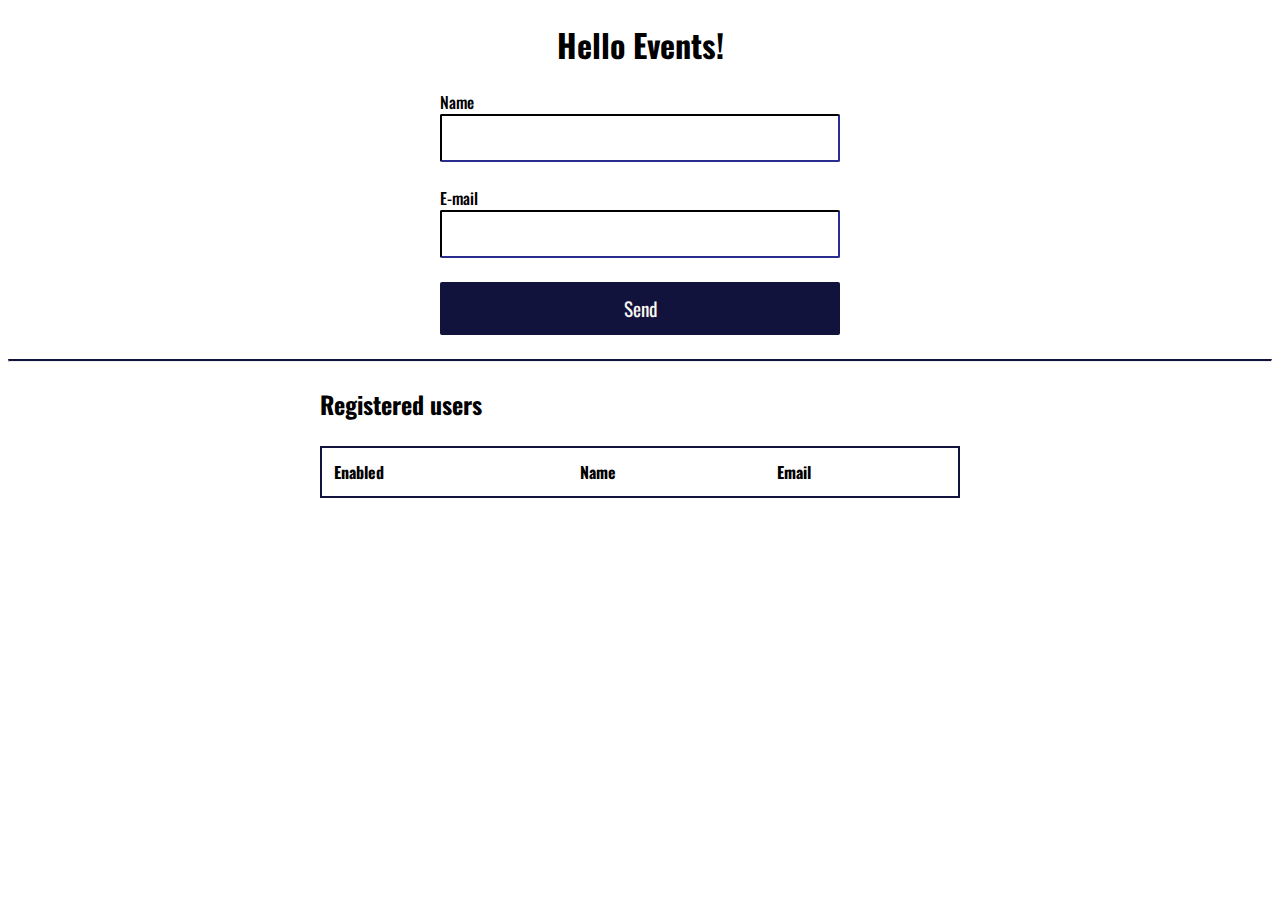
<file: examples/events/index.html>
<!DOCTYPE html>
<html lang="en">
	<head>
		<meta charset="UTF-8" />
		<meta name="viewport" content="width=device-width, initial-scale=1.0" />
		<link rel="stylesheet" href="events.css" />
		<link rel="preconnect" href="https://fonts.googleapis.com" />
		<link rel="preconnect" href="https://fonts.gstatic.com" crossorigin />
		<link
			href="https://fonts.googleapis.com/css2?family=Oswald:wght@200;400;500;700&display=swap"
			rel="stylesheet"
		/>
	</head>
	<body>
		<h1 id="header">Hello Events!</h1>
		<form id="form">
			<label for="input-name">Name</label>
			<input id="input-name" type="text" />
			<label for="input-mail">E-mail</label>
			<input id="input-mail" type="email" />
			<button type="submit">Send</button>
		</form>
		<hr />
		<table>
			<caption>
				Registered users
			</caption>
			<thead>
				<tr>
					<th>Enabled</th>
					<th>Name</th>
					<th>Email</th>
				</tr>
			</thead>
			<tbody id="table-body"></tbody>
		</table>
		<script src="events.js"></script>
	</body>
</html>
</file>
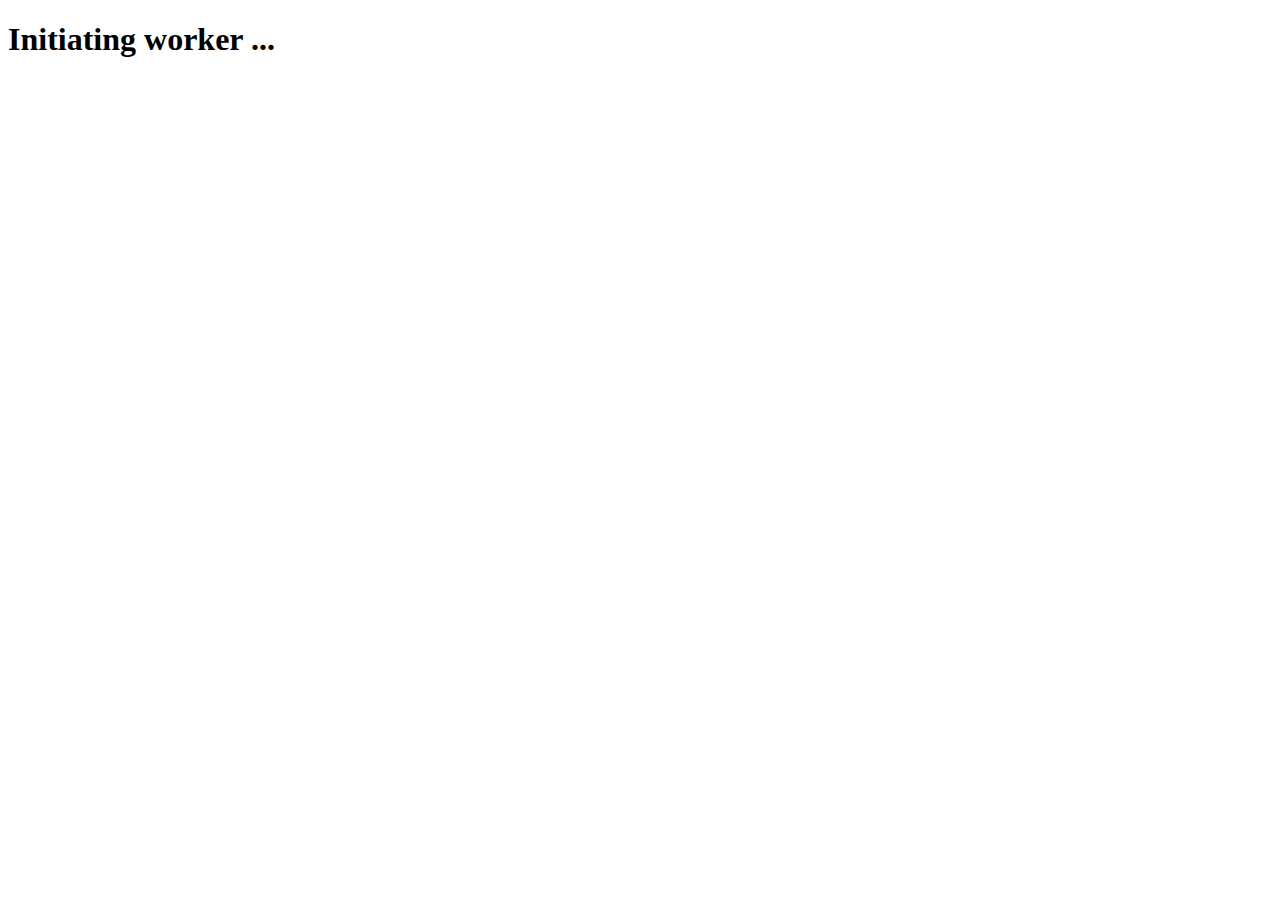
<file: examples/async/worker/index.html>
<!DOCTYPE html>
<html lang="en">
	<head>
		<meta charset="UTF-8" />
		<meta name="viewport" content="width=device-width, initial-scale=1.0" />
		<link rel="preconnect" href="https://fonts.googleapis.com" />
		<link rel="preconnect" href="https://fonts.gstatic.com" crossorigin />
		<link
			href="https://fonts.googleapis.com/css2?family=Oswald:wght@200;400;500;700&display=swap"
			rel="stylesheet"
		/>
	</head>
	<body>
		<h1 id="worker-out">Initiating worker ...</h1>
		<script src="main.js"></script>
	</body>
</html>
</file>
<file: examples/events/events.css>
:root {
	--primary-color: #11133c;
	--secondary-color: #79fe9d;
	--white: #fcf8f3;
	--border-width: 2px;
	--spacing1: 12px;
	--spacing2: 24px;
	--spacing3: 44px;
	--toggle-switch-width: 36px;
}

body {
	font-family: "Oswald", sans-serif;
}

h1 {
	text-align: center;
}

button {
	border: none;
	cursor: pointer;
}

* {
	box-sizing: border-box;
}

form {
	margin: auto;
	width: 25rem;
	max-width: 100%;
}

label {
	font-weight: 500;
}

input,
button {
	font-family: inherit;
	width: 100%;
	border-radius: var(--border-width);
}

input {
	display: block;
	padding: var(--spacing1);
	margin-bottom: var(--spacing2);
	border-color: var(--primary-color);
}

button {
	background-color: var(--primary-color);
	color: var(--white);
	padding: var(--spacing1);
	font-size: 1.2rem;
}

hr {
	border-top: var(--border-width) solid var(--primary-color);
	margin: var(--spacing2) 0;
}

table {
	margin: auto;
	width: 40rem;
	max-width: 100%;
	border-collapse: collapse;
	border: solid var(--border-width) var(--primary-color);
}

table caption {
	font-size: 1.5rem;
	font-weight: bold;
	text-align: left;
	margin-bottom: var(--spacing2);
}

tr {
	cursor: pointer;
}

th {
	text-align: left;
}

th,
td {
	padding: var(--spacing1);
}

.toggle-switch {
	position: relative;
	display: inline-block;
	width: 60px;
	height: var(--toggle-switch-width);
}

/* Hide default HTML checkbox */
.toggle-switch input {
	opacity: 0;
	width: 0;
	height: 0;
}

/* The slider */
.toggle-switch > span {
	position: absolute;
	cursor: pointer;
	top: 0;
	left: 0;
	right: 0;
	bottom: 0;
	background-color: #ccc;
	-webkit-transition: 0.4s;
	transition: 0.4s;
	border-radius: var(--toggle-switch-width);
}

.toggle-switch > span:before {
	position: absolute;
	content: "";
	height: var(--spacing2);
	width: var(--spacing2);
	left: 4px;
	bottom: 4px;
	background-color: var(--white);
	-webkit-transition: 0.4s;
	transition: 0.4s;
	border: solid var(--border-width) transparent;
	border-radius: 50%;
}

.toggle-switch input:checked + span {
	background-color: var(--secondary-color);
}

.toggle-switch input:focus + span {
	box-shadow: 0 0 1px var(--secondary-color);
}

.toggle-switch input:checked + span:before {
	-webkit-transform: translateX(var(--spacing2));
	-ms-transform: translateX(var(--spacing2));
	transform: translateX(var(--spacing2));
}

.toggle-switch:focus-within span:before {
	border-color: var(--primary-color);
}

a {
	color: var(--primary-color);
}
</file>
